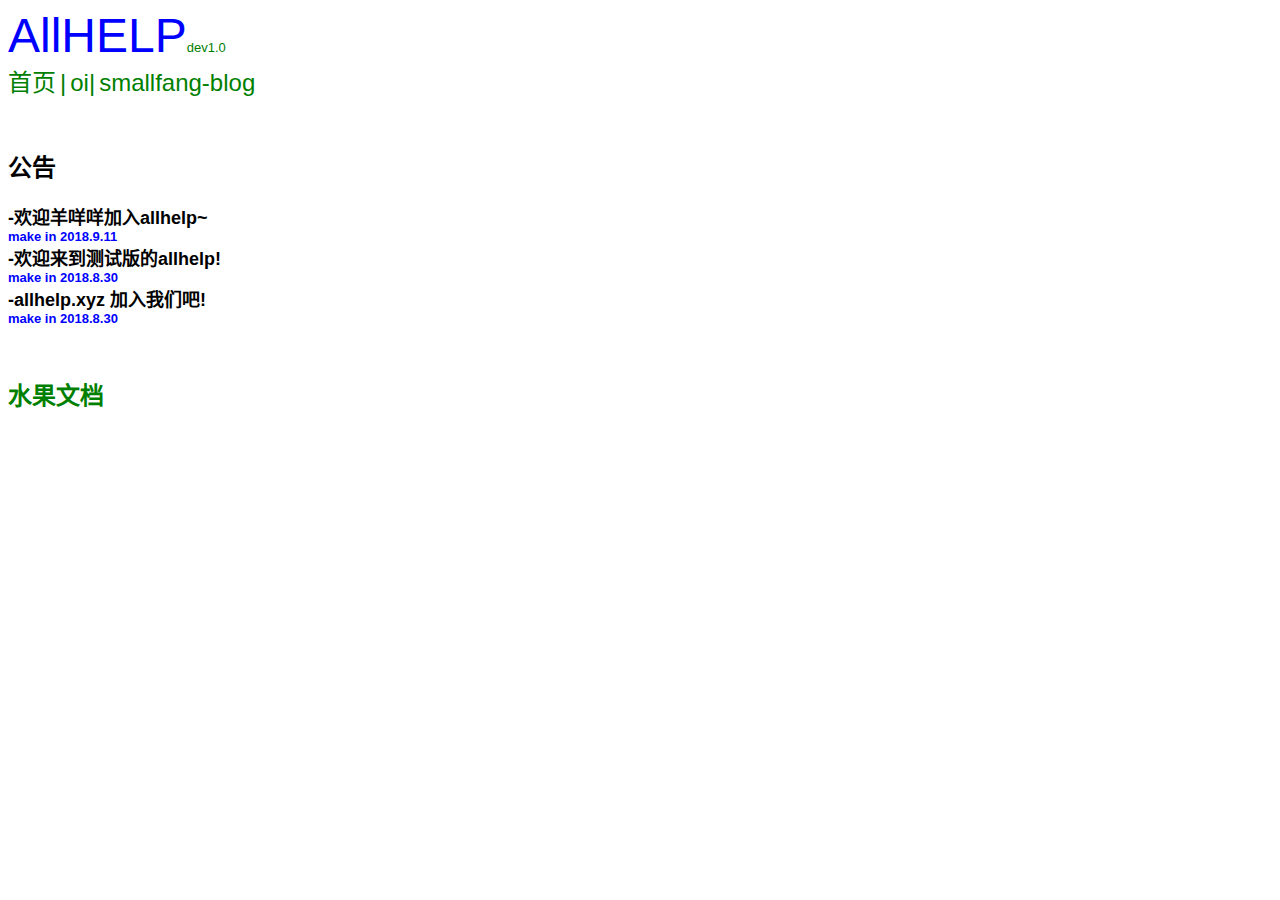
<file: index.html>
<html>
           <head>
                      <meta http-equiv="content-type" content="text/html;charset=utf-8">
<meta http-equiv="Content-Type" content="text/html; charset=gb2312" />
<meta http-equiv="Content-Language" content="zh-cn" />
                        <!--标题-->
                         <title>allhelp|首页</title>
<style type="text/css">
p {
font-size:50px;
background-color: yello;
} 
</style>
           <head/>
          <body>
        
         <font size="7" face="arial" color="blue">AllHELP</font><font size="2.1" face="arial" color="green">dev1.0</font>
         <br/>
             <a href="index.html" style="text-decoration:none"><font size="5" face="arial" color="green">首页</font></a>
               <font size="5" face="arial" color="green">|</font>
             <a href="oihelpindex.html" style="text-decoration:none"><font size="5" face="arial" color="green">oi|</font>
                     <a href="http://blog.allhelp.xyz/smallfang" style="text-decoration:none"><font size="5" face="arial" color="green">smallfang-blog</font></a>
          <!--公告栏-->
                 <p>
                 
                      <h2>公告<h2/>
                             <font size="4" face="arial" color="black">-欢迎羊咩咩加入allhelp~ </font><br/>
                      <font size="2.1" face="arial" color="blue">make in 2018.9.11</font><br/>
                  <font size="4" face="arial" color="black">-欢迎来到测试版的allhelp! </font><br/>
                      <font size="2.1" face="arial" color="blue">make in 2018.8.30</font><br/>
                     <font size="4" face="arial" color="black">-allhelp.xyz 加入我们吧! </font><br/>
                      <font size="2.1" face="arial" color="blue">make in 2018.8.30</font>

     

             </p>
                     <a href="http://www.fruitfile.com" style="text-decoration:none"><font size="5" face="arial" color="green">水果文档</font></a>
          <body/>
<html/>
</file>
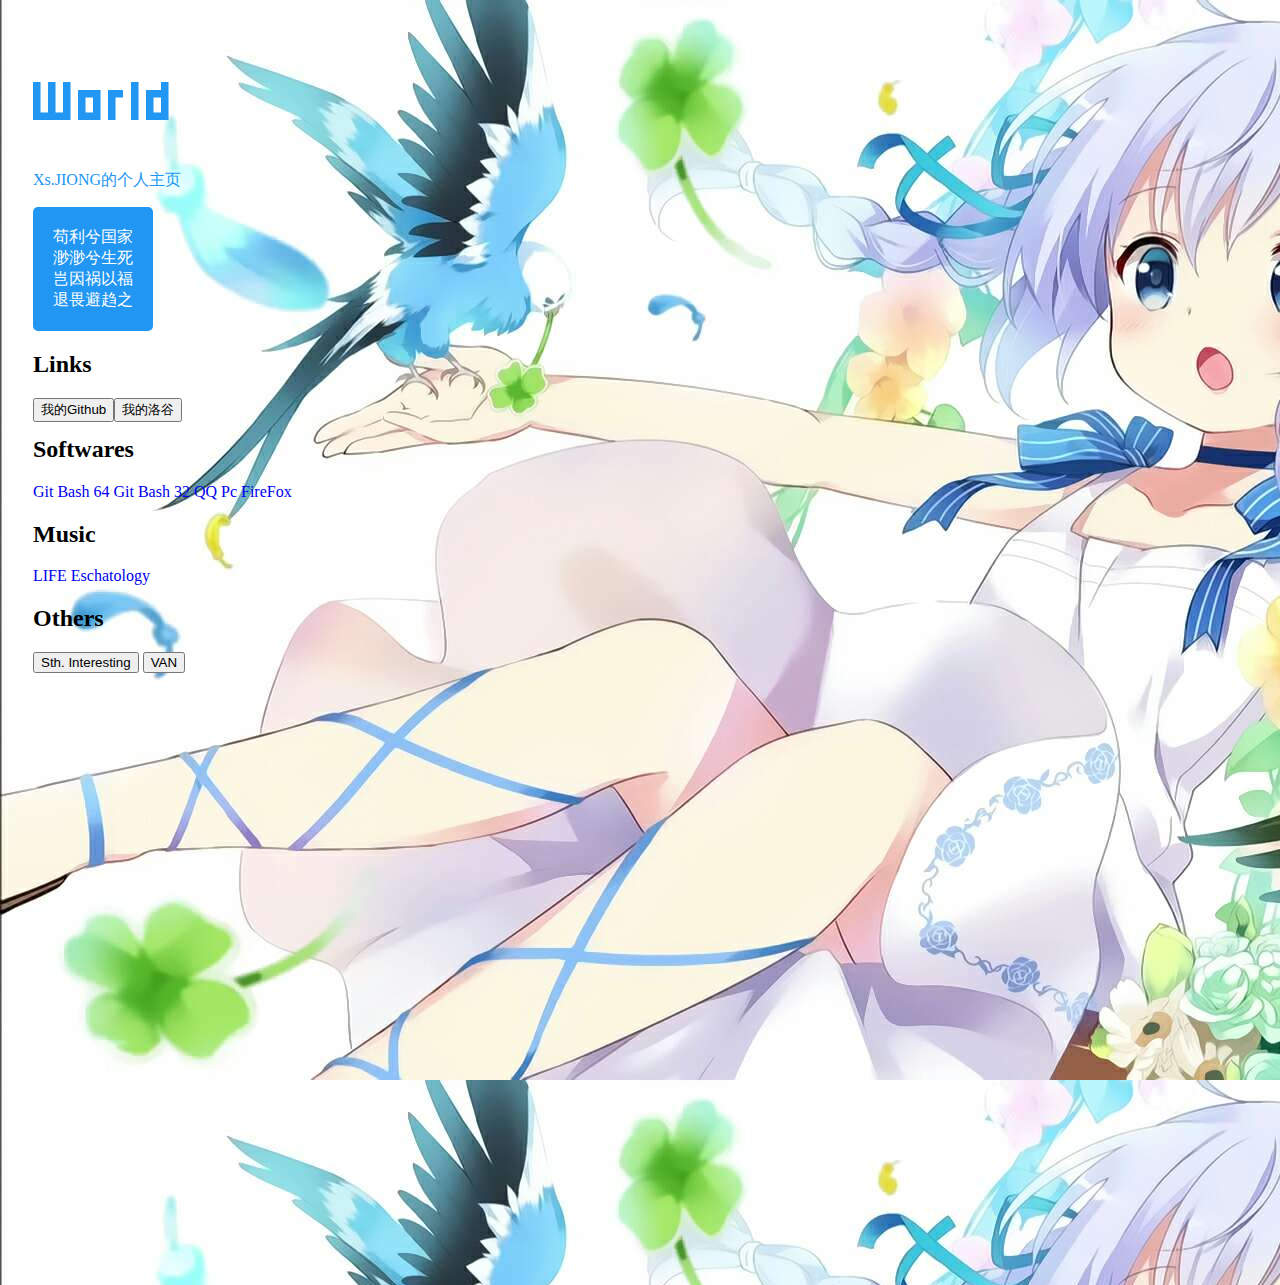
<file: talk/index.html>
﻿<!DOCTYPE html>
<html>
<title>XsJIONG - 五度空间</title>
<head>
<style>
	@font-face {font-family:'PixelFont'; src:url("Pixel.ttf");}
</style>
</head>

<body background="KafuuChino.jpg">
<div style="width:auto;margin-left:25px;">
	<p style="font-family:PixelFont;font-size:60px;color:#2196f3;">World</p>
</div>
<div style="height:100%;width:100%;padding-left:25px;margin-top:-25px">
	<p style="color:#2196f3">Xs.JIONG的个人主页</p>
	<div style="background-color:#2196F3;padding:20px;border-radius:5px;color:#FFFFFF;display:inline-block;*display:inline;*zoom:1;">苟利兮国家</br>渺渺兮生死</br>岂因祸以福</br>退畏避趋之</div>
	<h2>Links</h2>
	<div>
	  <button style="float:left" onclick="window.open('https://github.com/XsJIONG')">我的Github</button>
	  <button style="float:left" onclick="window.open('https://www.luogu.org/space/show?uid=45182')">我的洛谷</button>
	</div>
	</br>
	<h2>Softwares</h2>
	<div>
	  <a style="text-decoration: none;" href="https://github.com/git-for-windows/git/releases/download/v2.17.0.windows.1/Git-2.17.0-64-bit.exe">Git Bash 64</a>
	  <a style="text-decoration: none;" href="https://github.com/git-for-windows/git/releases/download/v2.17.0.windows.1/Git-2.17.0-32-bit.exe">Git Bash 32</a>
	  <a style="text-decoration: none;" href="https://dldir1.qq.com/qqfile/qq/QQ9.0.3/23729/QQ9.0.3.exe">QQ Pc</a>
	  <a style="text-decoration: none;" href="https://download-ssl.firefox.com.cn/releases-sha2/stub/official/zh-CN/Firefox-latest.exe">FireFox</a>
	</div>
	<h2>Music</h2>
	<div>
	  <a style="text-decoration: none;" href="http://m7.music.126.net/20180526223247/88a2012ec87d569e08403a010e91fbbb/ymusic/nS4Qc08ChCeJYigwj9t7-w==/509951162929843192">LIFE</a>
	  <a style="text-decoration: none;" href="http://m8.music.126.net/20180527081744/64e6264327f12b8733f8ae9dcbb47ffd/ymusic/lk3GHnRdXXZ3VDhJGP5neA==/509951162929846507">Eschatology</a>
	</div>
	<h2>Others</h2>
	<div>
	  <button onclick="pass()">Sth. Interesting</button>
	  <button onclick="display()">VAN</button>
	</div>
</div>
<iframe width="1000px" height="600px" style="visibility:hidden" id="BiliPlayer" src="//player.bilibili.com/player.html?aid=14157813&cid=23111430&page=1" scrolling="no" border="0" frameborder="no" framespacing="0" allowfullscreen="true"> </iframe>
<script>
  function pass() {
    var p=prompt("Password");
	if (p!="KafuuChino") {alert("少年郎，回去吧，你不属于这里");return;}
	window.open('/ASDF.html');
  }
  var a=false;
  function display() {
    var q=document.getElementById("BiliPlayer");
    q.style.visibility=a?"hidden":"visible";
    a=!a;
  }
</script>
</body>

</html>
</file>
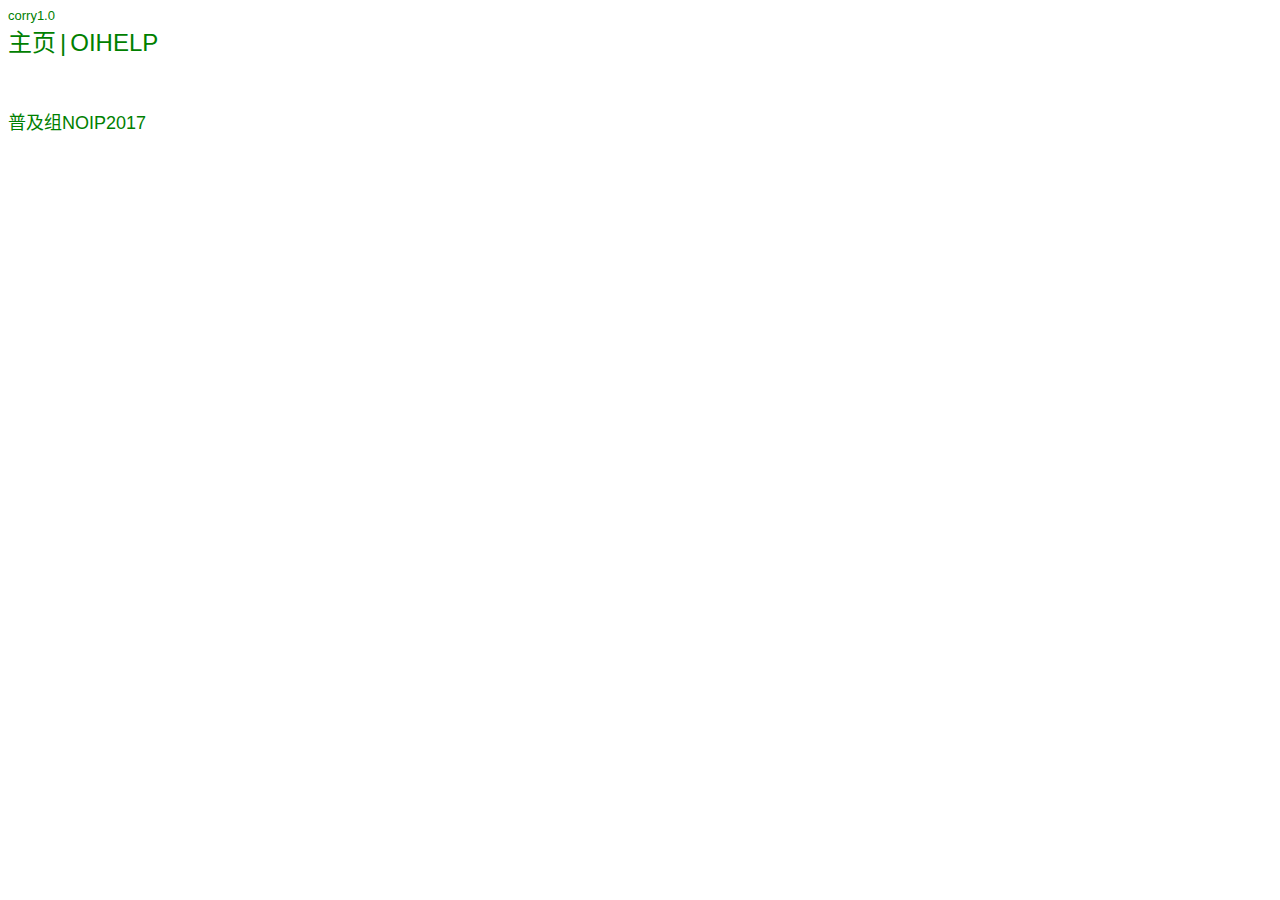
<file: noip.html>
<html>
           <head>
   <meta http-equiv="content-type" content="text/html;charset=utf-8">                    
<meta http-equiv="content-type" content="text/html;charset=utf-8">
<meta http-equiv="Content-Type" content="text/html; charset=gb2312" />
<meta http-equiv="Content-Language" content="zh-cn" />
                        <!--±êÌâ-->
                         <title>NOIP</title>
<style type="text/css">
p {
font-size:50px;
background-color: yello;
} 
</style>
           <head/>
          <body>
        
         <font size="7" face="arial" color="blue"></font><font size="2.1" face="arial" color="green">corry1.0</font>
         <br/>
             <a href="index.html" style="text-decoration:none"><font size="5" face="arial" color="green">主页</font></a>
               <font size="5" face="arial" color="green">|</font>
             <a href="oihelpindex.html" style="text-decoration:none"><font size="5" face="arial" color="green">OIHELP</font></a>
              <p>
              <a href="noip_pj2017.html" style="text-decoration:none"><font size="4" face="arial" color="green">普及组NOIP2017</font></a><br/>
          </p>
     <body/>
<html/>
</file>
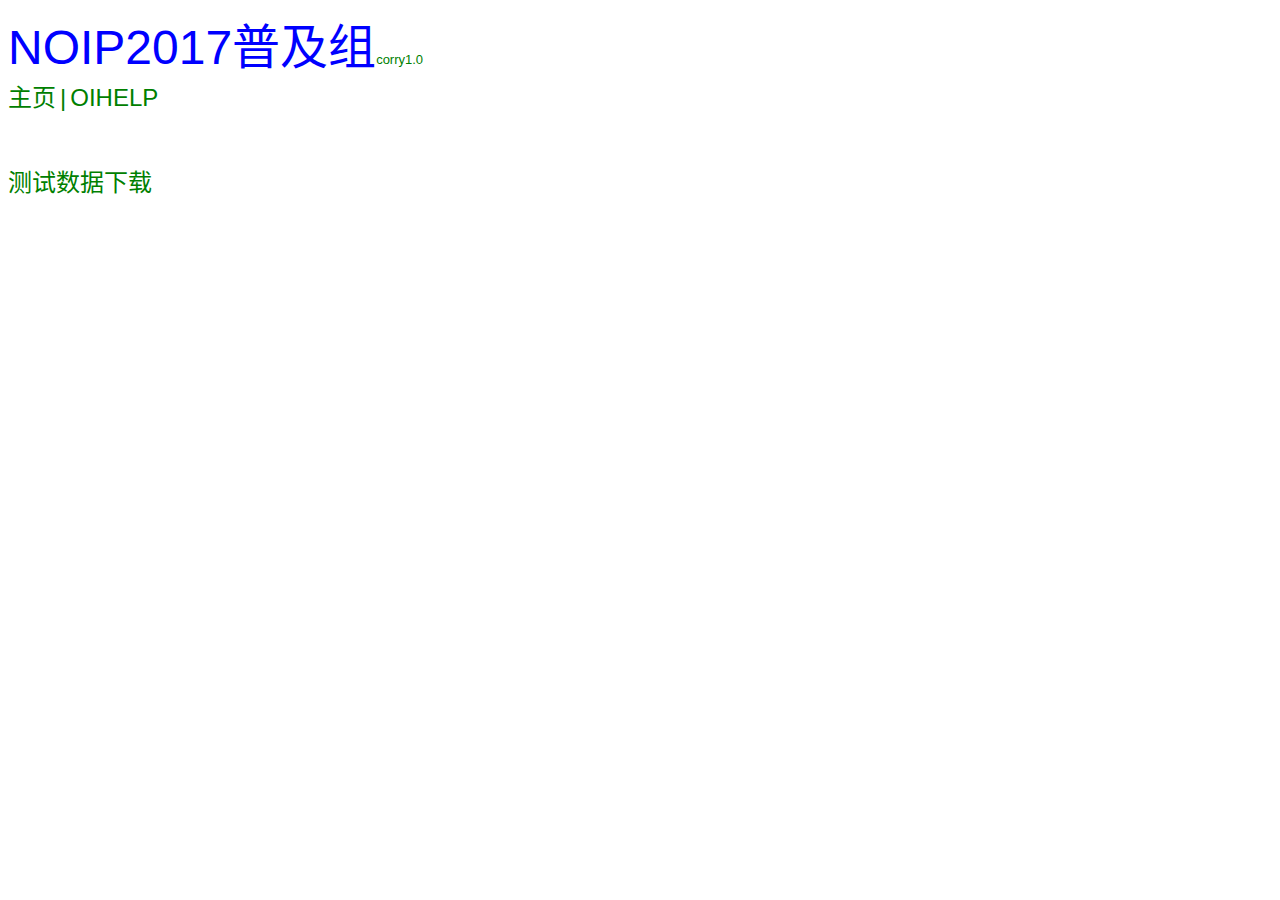
<file: noip_pj2017.html>
<html>
           <head>
<meta http-equiv="Content-Type" content="text/html; charset=gb2312" />
<meta http-equiv="Content-Language" content="zh-cn" />
                        <!--����-->
                         <title>NOIP�ռ���2017</title>
<style type="text/css">
p {
font-size:50px;
background-color: yello;
} 
</style>
           <head/>
          <body>
        
         <font size="7" face="arial" color="blue">NOIP2017�ռ���</font><font size="2.1" face="arial" color="green">corry1.0</font>
         <br/>
             <a href="index" style="text-decoration:none"><font size="5" face="arial" color="green">��ҳ</font></a>
               <font size="5" face="arial" color="green">|</font>
             <a href="oihelpindex.html" style="text-decoration:none"><font size="5" face="arial" color="green">OIHELP</font></a>
              <p>
              <a href="./zy/noip/�ռ�2017��������.zip" style="text-decoration:none"><font size="5" face="arial" color="green">������������</font></a>

          </p>
     <body/>
<html/>
</file>
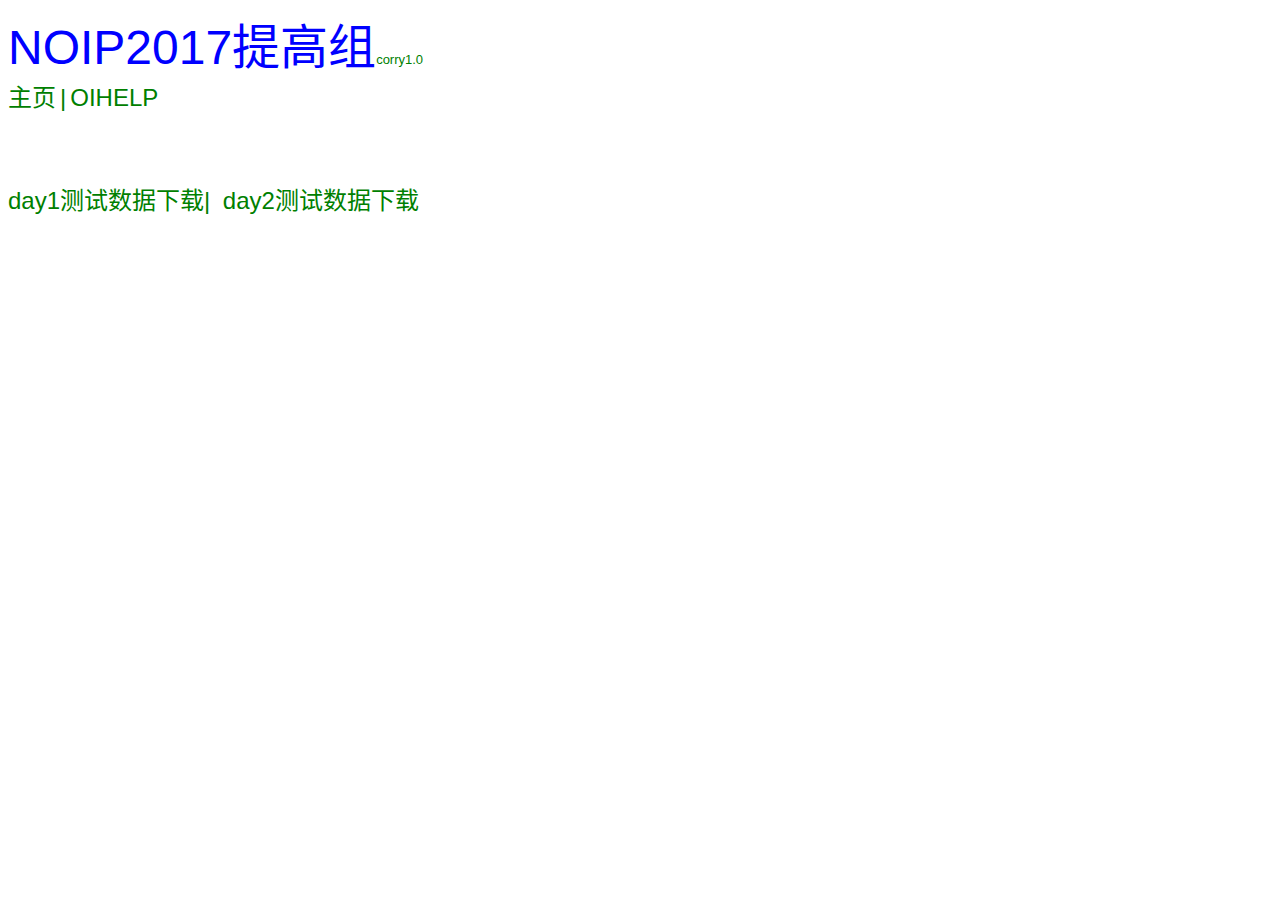
<file: noip_tg2017.html>
<html>
           <head>
                       <meta http-equiv="content-type" content="text/html;charset=utf-8">
<meta http-equiv="Content-Type" content="text/html; charset=gb2312" />
<meta http-equiv="Content-Language" content="zh-cn" />
                        <!--标题-->
                         <title>NOIP提高组2017</title>
<style type="text/css">
p {
font-size:50px;
background-color: yello;
} 
</style>
           <head/>
          <body>
        
         <font size="7" face="arial" color="blue">NOIP2017提高组</font><font size="2.1" face="arial" color="green">corry1.0</font>
         <br/>
             <a href="index" style="text-decoration:none"><font size="5" face="arial" color="green">主页</font></a>
               <font size="5" face="arial" color="green">|</font>
             <a href="oihelpindex.html" style="text-decoration:none"><font size="5" face="arial" color="green">OIHELP</font></a>
              <p>
              <a href="day1.zip" style="text-decoration:none"><font size="5" face="arial" color="green">day1测试数据下载</font></a><font size="5" face="arial" color="green">|</font>
              <a href="day2.zip" style="text-decoration:none"><font size="5" face="arial" color="green">day2测试数据下载</font></a>
              

          </p>
     <body/>
<html/>
</file>
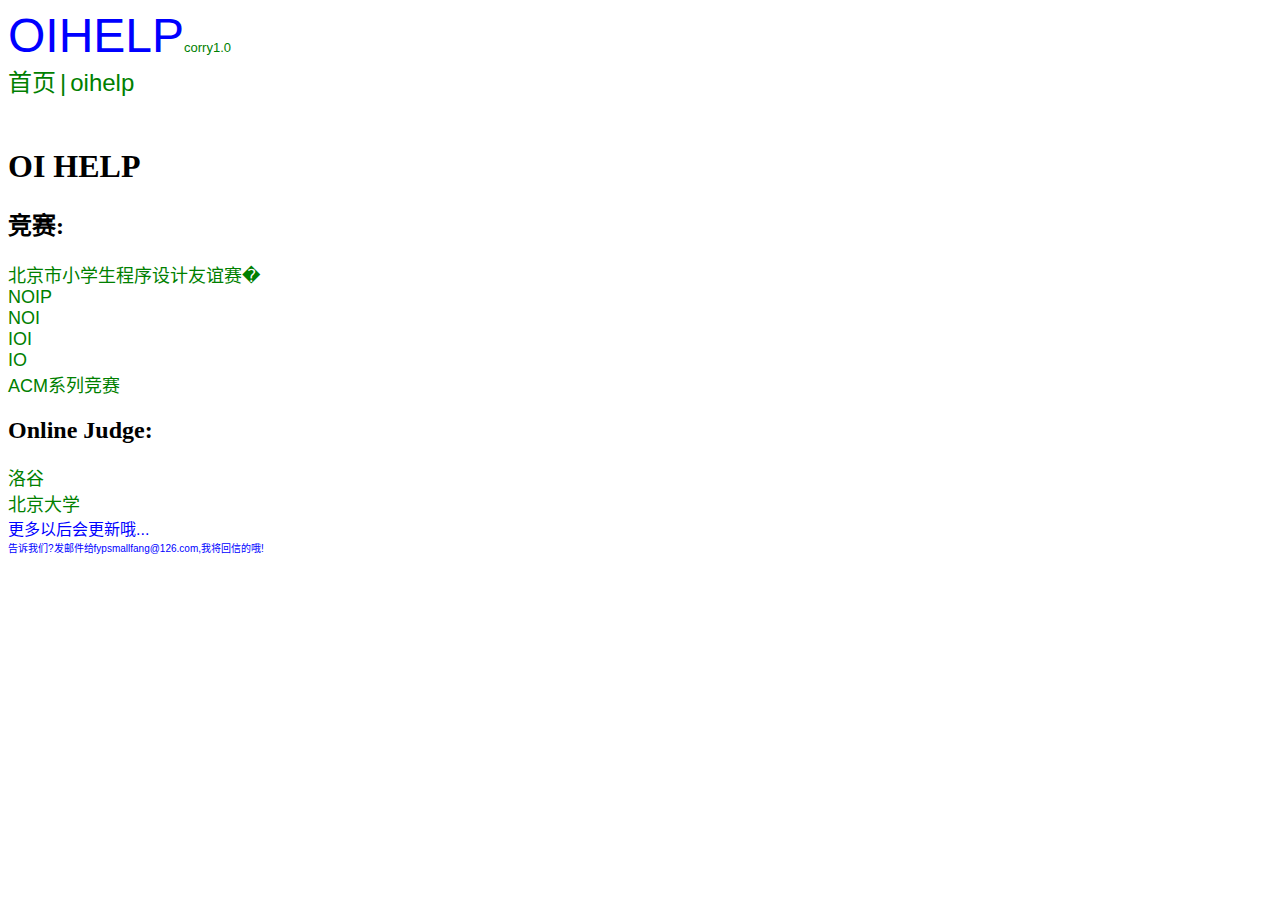
<file: oihelpindex.html>
<html>
           <head>
                      <meta http-equiv="content-type" content="text/html;charset=utf-8">
<meta http-equiv="Content-Type" content="text/html; charset=gb2312" />
<meta http-equiv="Content-Language" content="zh-cn" />
                        <!--标题-->
                         <title>oihelp - allhelp</title>
<style type="text/css">
p {
font-size:50px;
background-color: yello;
} 
</style>
           <head/>
          <body>
        
         <font size="7" face="arial" color="blue">OIHELP</font><font size="2.1" face="arial" color="green">corry1.0</font>
         <br/>
             <a href="index.html" style="text-decoration:none"><font size="5" face="arial" color="green">首页</font></a>
               <font size="5" face="arial" color="green">|</font>
             <a href="oihelpindex.html" style="text-decoration:none"><font size="5" face="arial" color="green">oihelp</font></a>
              <p>
             <h1>OI HELP</h1>
             <h2>竞赛:</h2>
              <a href="xxss.html" style="text-decoration:none"><font size="4" face="arial" color="green">北京市小学生程序设计友谊赛�</font></a><br/>

              <font size="4" face="arial" color="green">NOIP</font><br/>
              <font size="4" face="arial" color="green">NOI</font><br/>
              <font size="4" face="arial" color="green">IOI</font><br/>
              <font size="4" face="arial" color="green">IO</font><br/>
              <font size="4" face="arial" color="green">ACM系列竞赛</font><br/>
              <h2>Online Judge:</h2>
         <font size="4" face="arial" color="green">洛谷</font><br/>
           <font size="4" face="arial" color="green">北京大学</font><br/>
<font size="3.1" face="arial" color="blue">更多以后会更新哦...</font><br/>
<font size="1.96" face="arial" color="blue">告诉我们?发邮件给fypsmallfang@126.com,我将回信的哦!</font><br/>
          </p>
     <body/>
<html/>
</file>
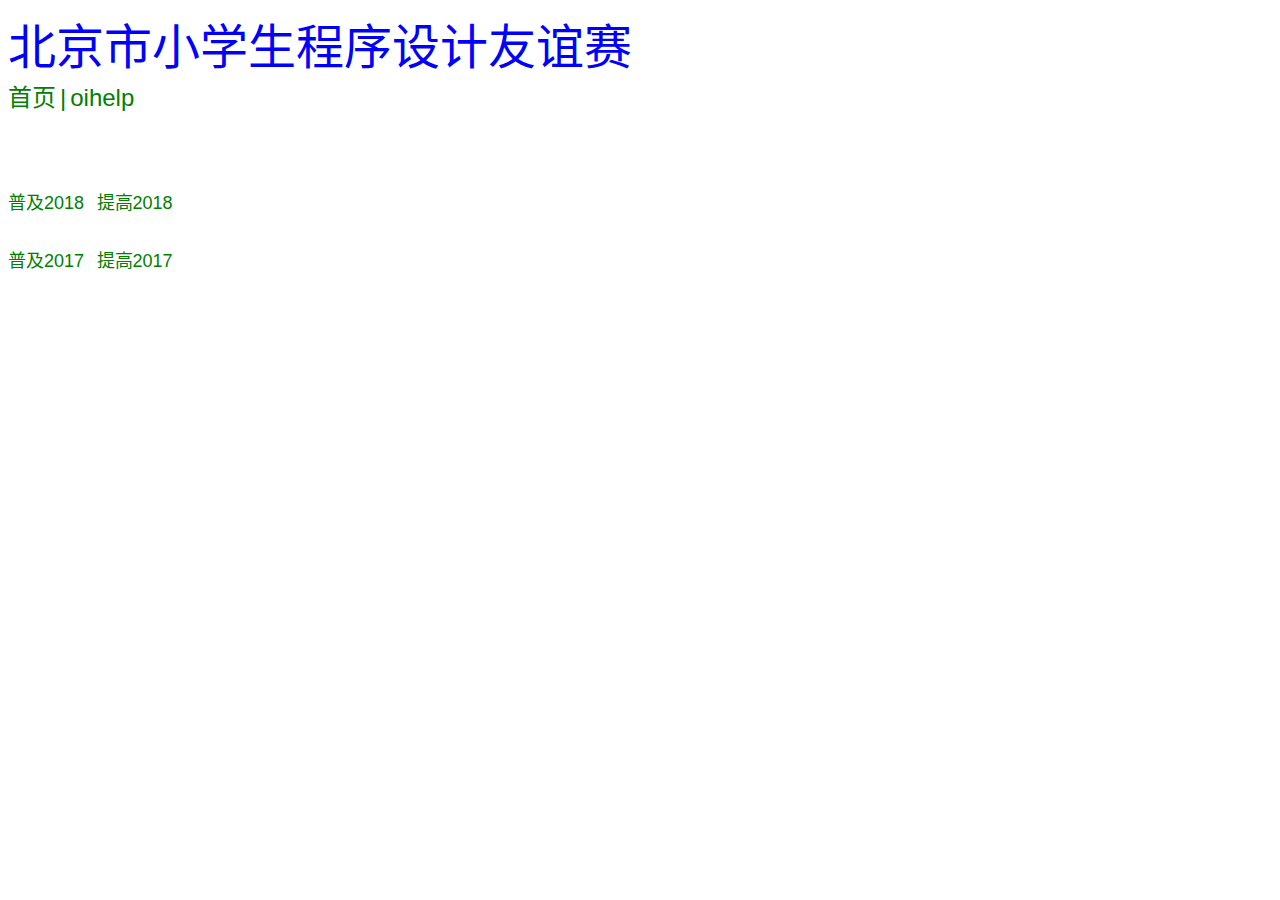
<file: xxss.html>
<head>
<meta http-equiv="Content-Type" content="text/html; charset=gb2312" />
<meta http-equiv="Content-Language" content="zh-cn" />
                        <!--����-->
                         <title>��Сѧ������ƴ���</title>
<style type="text/css">
p {
font-size:50px;
background-color: yello;
} 
</style>
           <head/>
          <body>
        
         <font size="7" face="arial" color="blue">������Сѧ���������������</font><br/>
<a href="index.html" style="text-decoration:none"><font size="5" face="arial" color="green">��ҳ</font></a>
               <font size="5" face="arial" color="green">|</font>
             <a href="oihelpindex.html" style="text-decoration:none"><font size="5" face="arial" color="green">oihelp</font></a>
         <br/>
            <p>
             <p>
                   <a href="xxss_pj2018.html" style="text-decoration:none"><font size="4" face="arial" color="green">�ռ�2018</font></a>
                   <a href="xxss_tg2018.html" style="text-decoration:none"><font size="4" face="arial" color="green">���2018</font></ a><br/>
                   <a href="xxss_pj2017.html" style="text-decoration:none"><font size="4" face="arial" color="green">�ռ�2017</font></a>
                   <a href="xxss_tg2017.html" style="text-decoration:none"><font size="4" face="arial" color="green">���2017</font></ a><br/>
              </p>
     <body/>
<html/>
</file>
